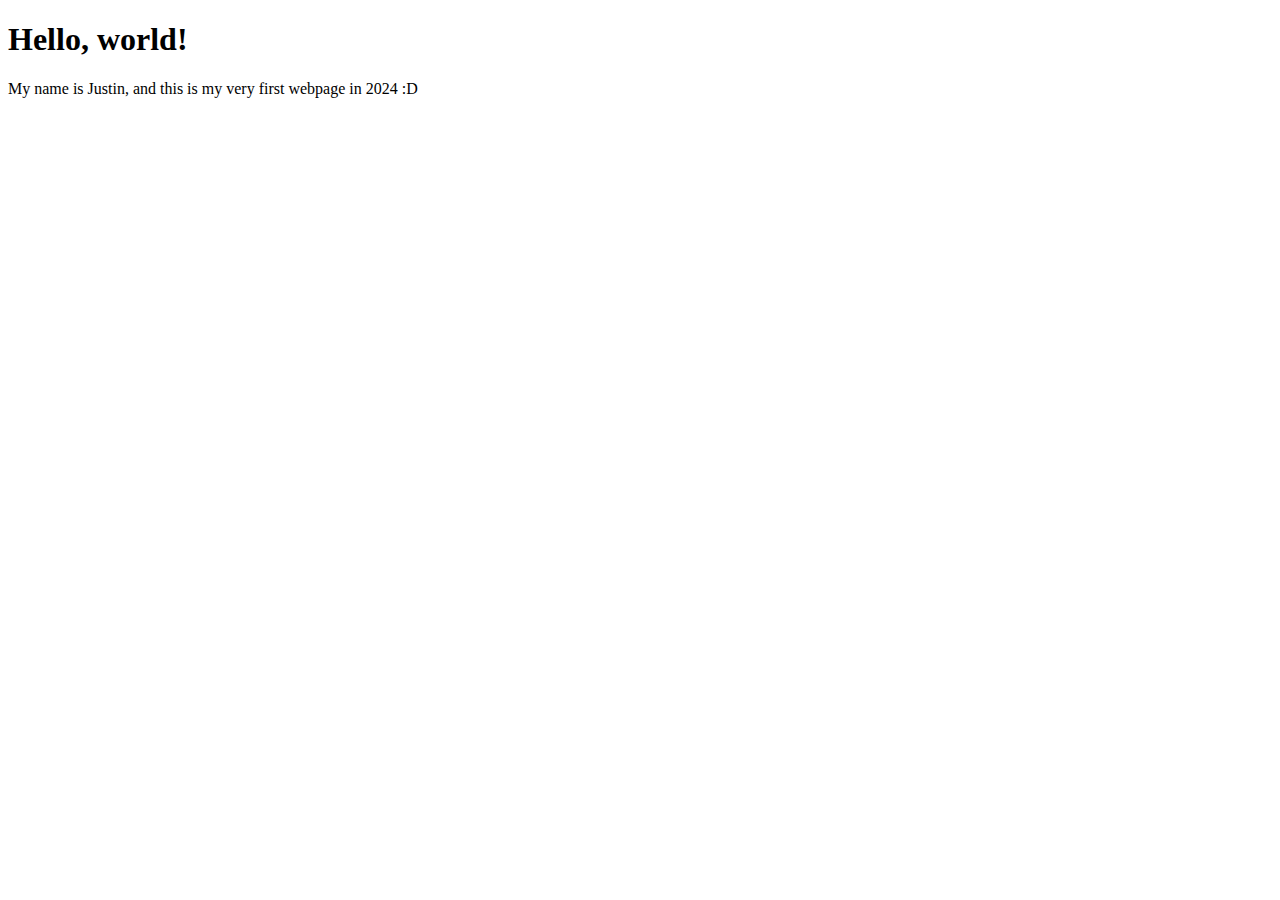
<file: starter/01-test/index.html>
<!DOCTYPE html>
<html lang="en">
  <head>
    <meta charset="UTF-8" />
    <meta name="viewport" content="width=device-width, initial-scale=1.0" />
    <title>My first webpage</title>
  </head>
  <body>
    <h1>Hello, world!</h1>
    <p>My name is Justin, and this is my very first webpage in 2024 :D</p>
  </body>
</html>
</file>
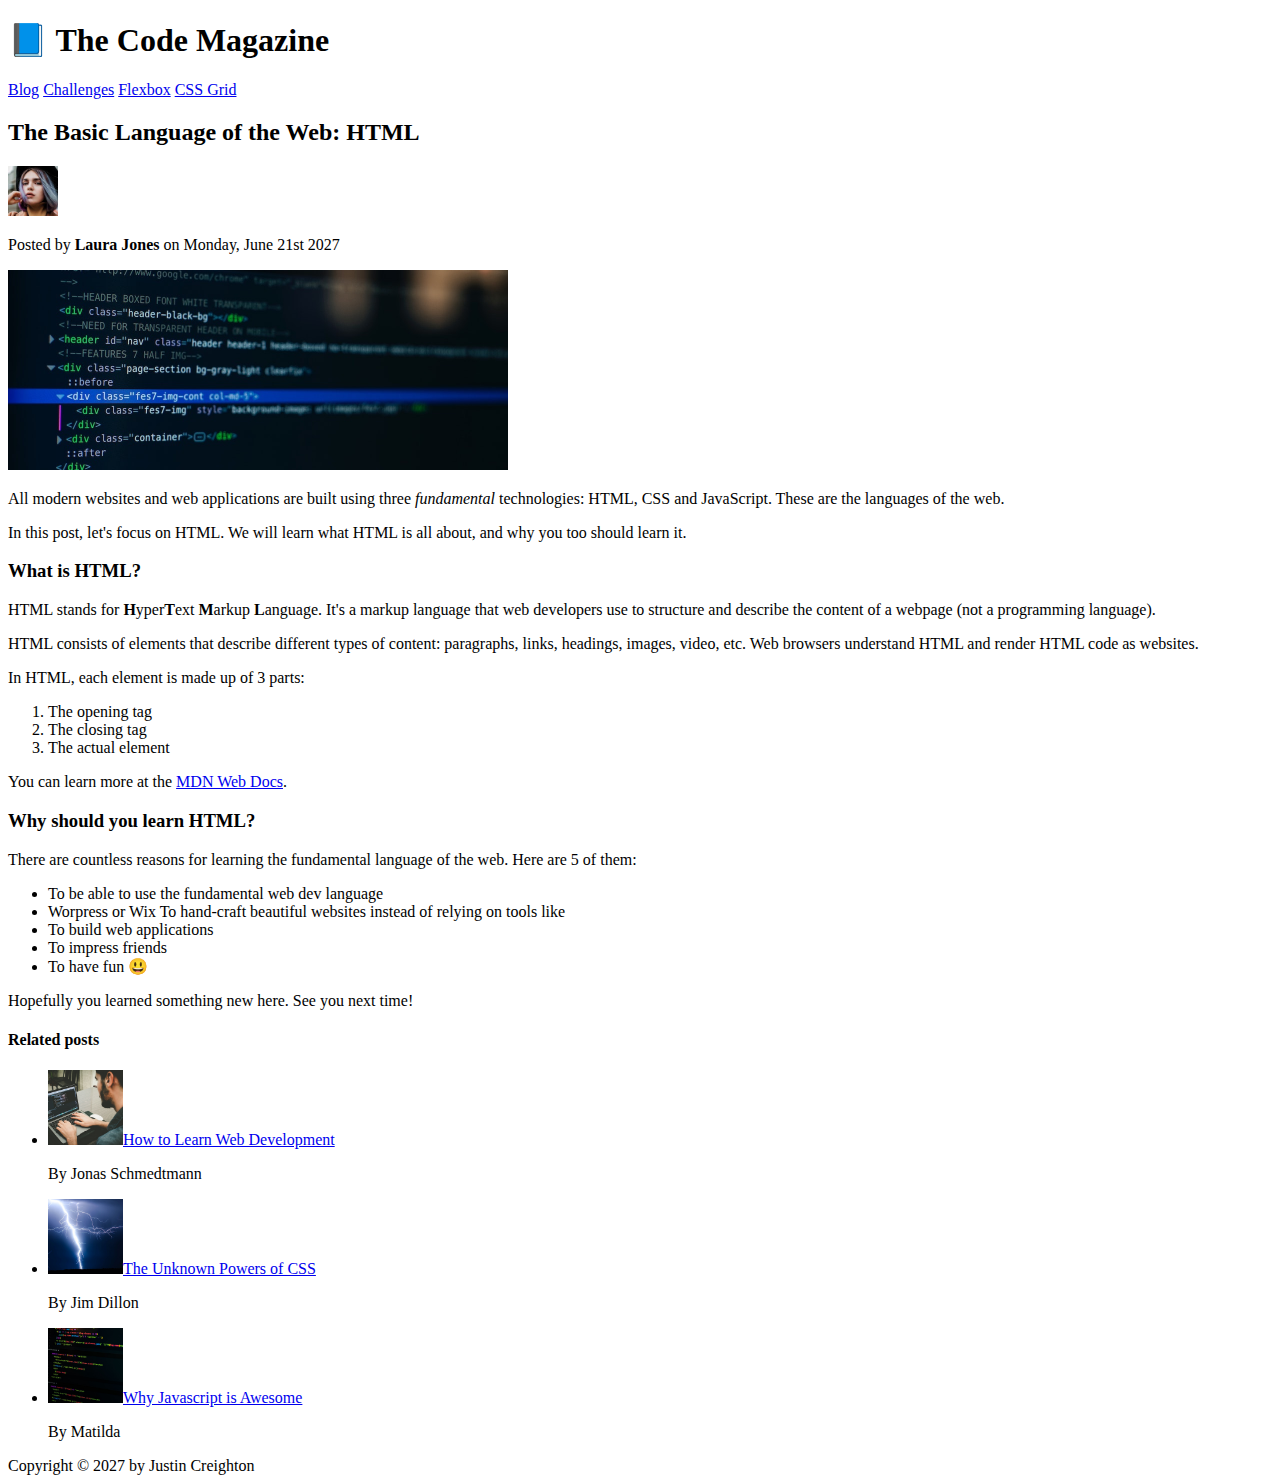
<file: starter/02-HTML-Fundamentals/index.html>
<!DOCTYPE html>
<html>
  <head>
    <meta charset="UTF-8" />
    <title>The Basic Language of the Web: HTML</title>
  </head>

  <body>
    <!-- 
    <h1>The Basic Language of the Web: HTML</h1>
    <h2>The Basic Language of the Web: HTML</h2>
    <h3>The Basic Language of the Web: HTML</h3>
    <h4>The Basic Language of the Web: HTML</h4>
    <h5>The Basic Language of the Web: HTML</h5>
    <h6>The Basic Language of the Web: HTML</h6>
    -->
    <header>
      <h1>📘 The Code Magazine</h1>

      <nav>
        <a href="blog.html">Blog</a>
        <a href="#">Challenges</a>
        <a href="#">Flexbox</a>
        <a href="#">CSS Grid</a>
      </nav>
    </header>

    <article>
      <header>
        <h2>The Basic Language of the Web: HTML</h2>

        <img
          src="img/laura-jones.jpg"
          alt="Headshot of Laura Jones"
          width="50"
          height="50"
        />

        <p>Posted by <strong>Laura Jones</strong> on Monday, June 21st 2027</p>

        <img
          src="img/post-img.jpg"
          alt="HTML code on a screen"
          width="500"
          height="200"
        />
      </header>
      <p>
        All modern websites and web applications are built using three
        <em>fundamental</em>
        technologies: HTML, CSS and JavaScript. These are the languages of the
        web.
      </p>
      <p>
        In this post, let's focus on HTML. We will learn what HTML is all about,
        and why you too should learn it.
      </p>

      <h3>What is HTML?</h3>
      <p>
        HTML stands for <strong>H</strong>yper<strong>T</strong>ext
        <strong>M</strong>arkup <strong>L</strong>anguage. It's a markup
        language that web developers use to structure and describe the content
        of a webpage (not a programming language).
      </p>

      <p>
        HTML consists of elements that describe different types of content:
        paragraphs, links, headings, images, video, etc. Web browsers understand
        HTML and render HTML code as websites.
      </p>

      <p>In HTML, each element is made up of 3 parts:</p>
      <ol>
        <li>The opening tag</li>
        <li>The closing tag</li>
        <li>The actual element</li>
      </ol>

      <p>
        You can learn more at the
        <a
          href="https://developer.mozilla.org/en-US/docs/Web/HTML"
          target="_blank"
          >MDN Web Docs</a
        >.
      </p>

      <h3>Why should you learn HTML?</h3>

      <p>
        There are countless reasons for learning the fundamental language of the
        web. Here are 5 of them:
      </p>

      <ul>
        <li>To be able to use the fundamental web dev language</li>
        <li>
          Worpress or Wix To hand-craft beautiful websites instead of relying on
          tools like
        </li>
        <li>To build web applications</li>
        <li>To impress friends</li>
        <li>To have fun 😃</li>
      </ul>

      <p>Hopefully you learned something new here. See you next time!</p>
    </article>
    <aside>
      <h4>Related posts</h4>
      <ul>
        <li>
          <img
            src="img/related-1.jpg"
            alt="Person programming"
            width="75"
            height="75"
          /><a href="#">How to Learn Web Development </a>
          <p>By Jonas Schmedtmann</p>
        </li>
        <li>
          <img
            src="img/related-2.jpg"
            alt="Lightning"
            width="75"
            height="75"
          /><a href="#">The Unknown Powers of CSS</a>
          <p>By Jim Dillon</p>
        </li>
        <li>
          <img
            src="img/related-3.jpg"
            alt="Javascript code on a screen"
            width="75"
            height="75"
          /><a href="#">Why Javascript is Awesome</a>
          <p>By Matilda</p>
        </li>
      </ul>
    </aside>

    <footer>Copyright &copy; 2027 by Justin Creighton</footer>
  </body>
</html>
</file>
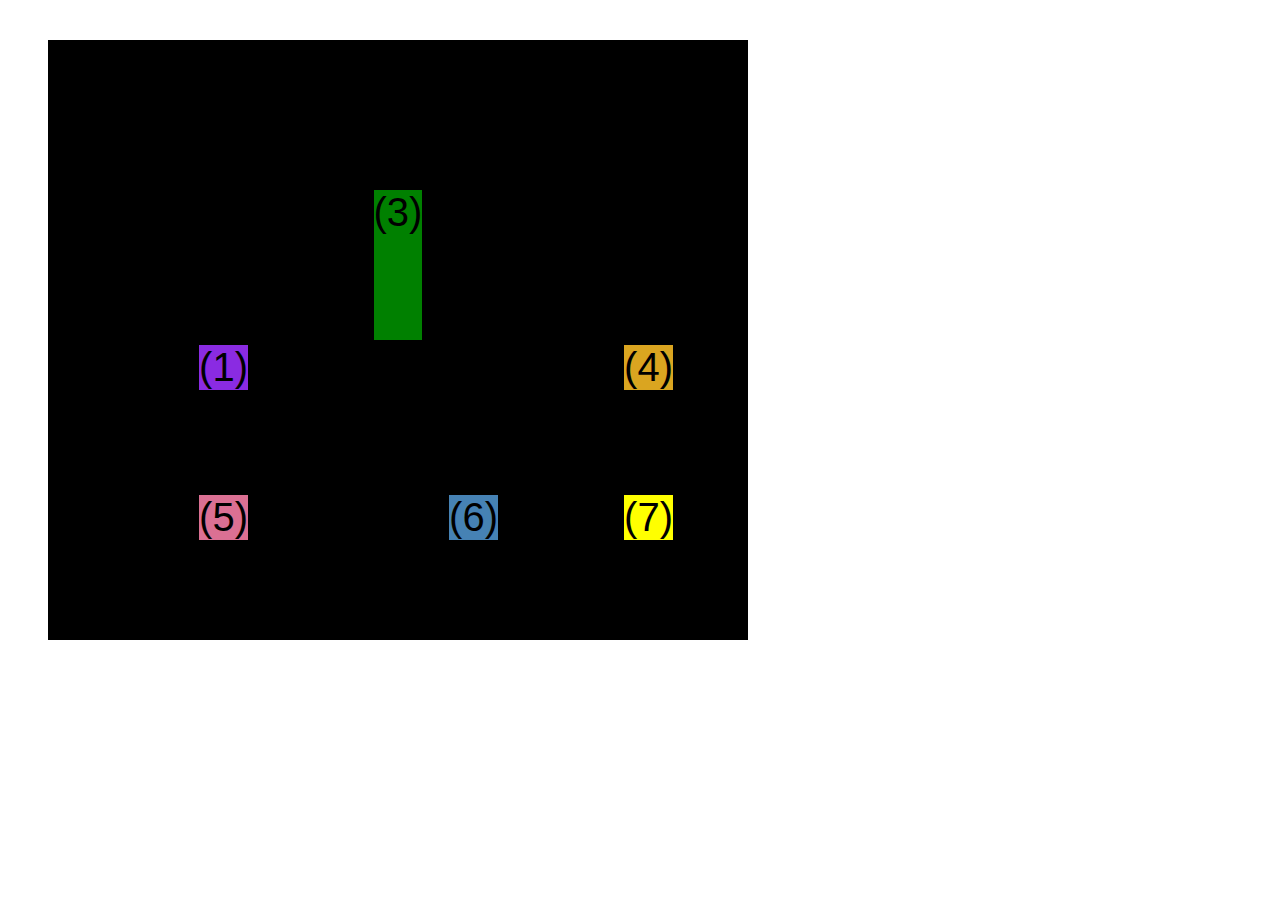
<file: starter/04-CSS-Layouts/css-grid.html>
<!DOCTYPE html>
<html lang="en">
  <head>
    <meta charset="UTF-8" />
    <meta http-equiv="X-UA-Compatible" content="IE=edge" />
    <meta name="viewport" content="width=device-width, initial-scale=1.0" />
    <title>CSS Grid</title>
    <style>
      .el--1 {
        background-color: blueviolet;
      }
      .el--2 {
        background-color: orangered;
      }
      .el--3 {
        background-color: green;
        height: 150px;
      }
      .el--4 {
        background-color: goldenrod;
      }
      .el--5 {
        background-color: palevioletred;
      }
      .el--6 {
        background-color: steelblue;
      }
      .el--7 {
        background-color: yellow;
      }
      .el--8 {
        background-color: crimson;
      }

      .container--1 {
        /* STARTER */
        font-family: sans-serif;
        background-color: #ddd;
        font-size: 30px;
        margin: 40px;

        /* CSS GRID */
        display: grid;
        /* grid-template-columns: 1fr 1fr 1fr auto; */
        /* grid-template-rows: 300px 200px; */

        grid-template-columns: repeat(4, 1fr);
        grid-template-rows: 1fr 1fr;
        height: 500px;

        /* gap: 30px; */
        column-gap: 20px;
        row-gap: 40px;

        /* TEMP */
        display: none;
      }

      .el--8 {
        grid-column: 2;
        /* grid-row: 1 / span 2; */
        grid-row: 1 / 2;
      }

      .el--2 {
        /* grid-column: 1 / 4; */
        /* grid-column: 1 / span 4; */
        grid-column: 1 /-1;
        grid-row: 2;
      }

      .el--6 {
        /* grid-row: 3 / 5; */
      }

      .container--2 {
        /* STARTER */
        font-family: sans-serif;
        background-color: black;
        font-size: 40px;
        margin: 40px;

        width: 700px;
        height: 600px;

        /* CSS GRID */
        display: grid;
        grid-template-columns: 125px 200px 125px;
        grid-template-rows: 250px 100px;
        gap: 50px;

        /* Aligning tracks inside container: distribute empty space */
        justify-content: center;
        /* justify-content: space-between; */

        align-content: center;

        /* Aligning items INSIDE cells: moving items around inside cells */
        align-items: end;
        justify-items: end;
      }

      .el--3 {
        align-self: center;
        justify-self: center;
      }
    </style>
  </head>
  <body>
    <div class="container--1">
      <div class="el el--1">(1) HTML</div>
      <div class="el el--2">(2) and</div>
      <div class="el el--3">(3) CSS</div>
      <div class="el el--4">(4) are</div>
      <div class="el el--5">(5) amazing</div>
      <div class="el el--6">(6) languages</div>
      <!-- <div class="el el--7">(7) to</div> -->
      <div class="el el--8">(8) learn</div>
    </div>

    <div class="container--2">
      <div class="el el--1">(1)</div>
      <div class="el el--3">(3)</div>
      <div class="el el--4">(4)</div>
      <div class="el el--5">(5)</div>
      <div class="el el--6">(6)</div>
      <div class="el el--7">(7)</div>
    </div>
  </body>
</html>
</file>
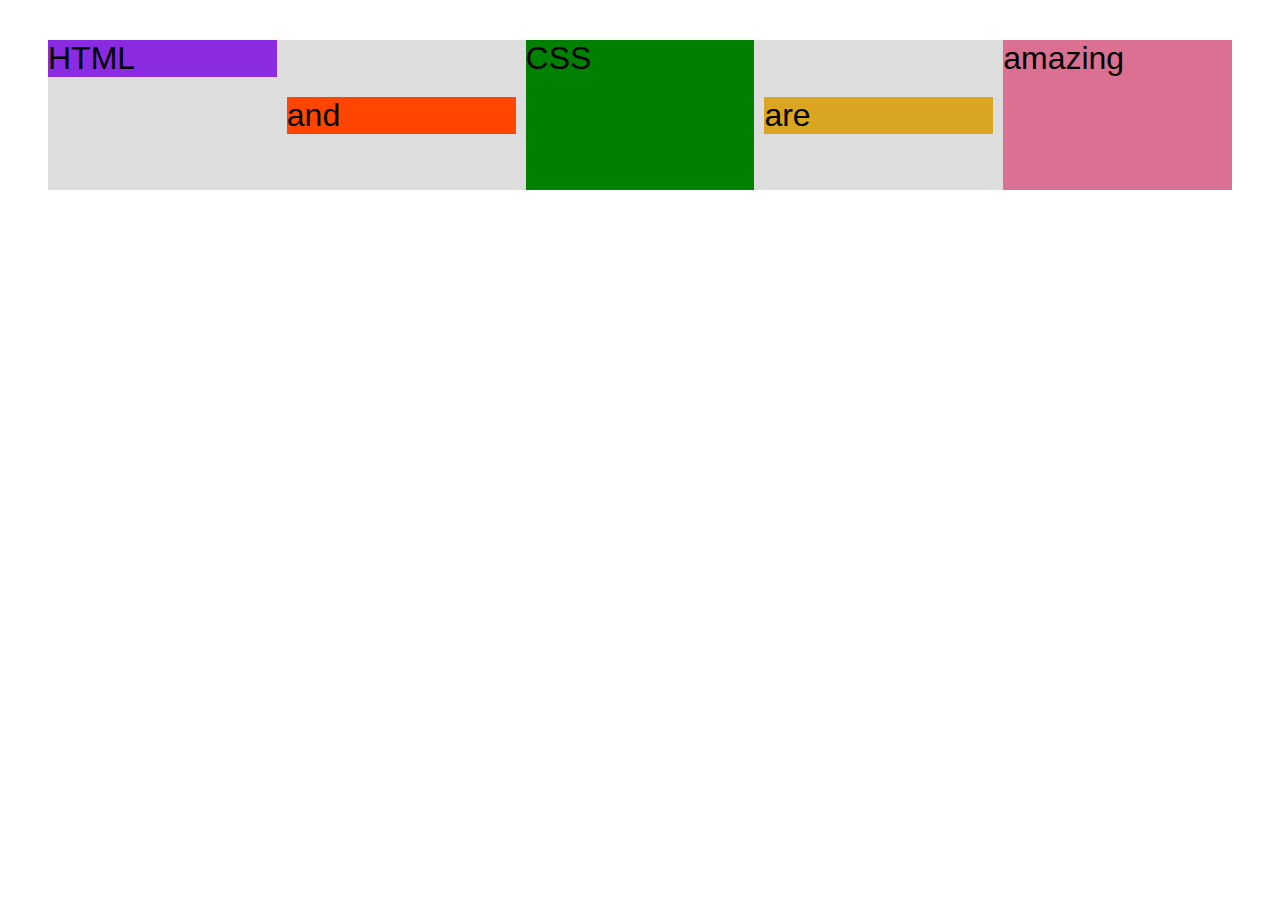
<file: starter/04-CSS-Layouts/flexbox.html>
<!DOCTYPE html>
<html lang="en">
  <head>
    <meta charset="UTF-8" />
    <meta http-equiv="X-UA-Compatible" content="IE=edge" />
    <meta name="viewport" content="width=device-width, initial-scale=1.0" />
    <title>Flexbox</title>
    <style>
      .el--1 {
        background-color: blueviolet;
      }
      .el--2 {
        background-color: orangered;
      }
      .el--3 {
        background-color: green;
        height: 150px;
      }
      .el--4 {
        background-color: goldenrod;
      }
      .el--5 {
        background-color: palevioletred;
      }
      .el--6 {
        background-color: steelblue;
      }
      .el--7 {
        background-color: yellow;
      }
      .el--8 {
        background-color: crimson;
      }

      .container {
        /* STARTER */
        font-family: sans-serif;
        background-color: #ddd;
        font-size: 32px;
        margin: 40px;

        /* FLEXBOX */
        display: flex;
        align-items: center;
        justify-content: flex-start;
        gap: 10px;
      }

      .el {
        /*
        DEFAULTS 
        flex-grow: 0;
        flex-shrink: 1;
        flex-basis: auto; */

        /* flex-basis: 200px;
        flex-shrink: 0; */
        /* flex: 0 0 200px; */

        /* flex-grow: 1; */
        flex: 1;
      }

      .el--1 {
        align-self: flex-start;
        /* order: 2; */
        /* flex-grow: 3; */
      }

      .el--5 {
        align-self: stretch;
        order: 1;
      }

      .el--6 {
        order: -1;
      }
    </style>
  </head>
  <body>
    <div class="container">
      <div class="el el--1">HTML</div>
      <div class="el el--2">and</div>
      <div class="el el--3">CSS</div>
      <div class="el el--4">are</div>
      <div class="el el--5">amazing</div>
      <!-- <div class="el el--6">languages</div> -->
      <!-- <div class="el el--7">to</div>
      <div class="el el--8">learn</div> -->
    </div>
  </body>
</html>
</file>
